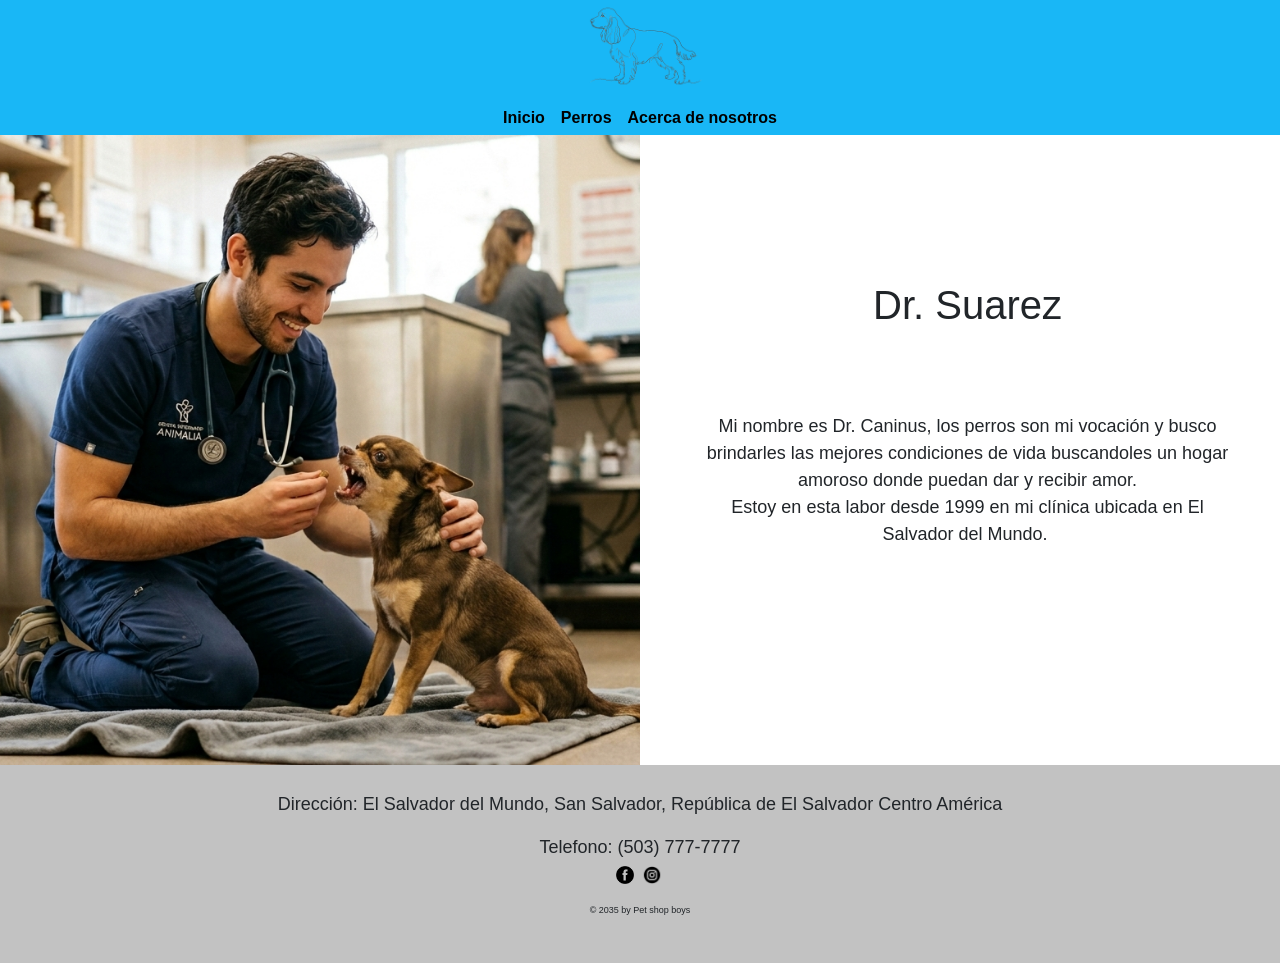
<file: acercaNosotros.html>
<!DOCTYPE html>
<html lang="en">

<head>


    <meta charset="UTF-8">
    <meta name="viewport" content="width=device-width, initial-scale=1.0">
    <title>Pet shop boys</title>

    <!--Codigo para llamar al archivo externo styles.css-->

    <link rel="stylesheet" href="css/styles.css">



    <!--Codigo para llamar a la librería CDN de bootstrap -->
    <link rel="stylesheet" href="https://stackpath.bootstrapcdn.com/bootstrap/4.1.3/css/bootstrap.min.css"
        integrity="sha384-MCw98/SFnGE8fJT3GXwEOngsV7Zt27NXFoaoApmYm81iuXoPkFOJwJ8ERdknLPMO" crossorigin="anonymous">


<!--favicon-->
<link rel="icon" type="image/x-icon" href="img/4.jpeg">

</head>

<body>
    <!--Este es el espacio para el header-->
    <header>


        <!-- container-fluid hace que el contenedor se adapte a la pantalla-->

        <div class="container-fluid">

            <!--hace que el row centre el contenido al centro-->

            <div class="row">

                <!--Hace que la imagen se centre dentro del contenedor, col-2 hace que la columna se adapte dos espacios-->

                <div class="col-12 d-flex justify-content-center">


                    <img style="height:10vh" src="img/logo.png" alt="logo">

                </div>


                <!--codigo del navbar-->

                <div class="col-12">
                    <div class="row justify-content-center">

                        <nav class="navbar navbar-expand ">
                            <div class="container-fluid">
                                <!--para crear el navbar-->
                                <ul class="navbar-nav d-flex gap-5">
                                    <!--para quitar el bullet point-->
                                    <li class="nav-item"><a class="nav-link" href="index.html">Inicio</a></li>
                                    <li class="nav-item"><a class="nav-link" href="perros.html">Perros</a></li>
                                    <li class="nav-item"><a class="nav-link" href="acercaNosotros.html">Acerca de nosotros</a>
                                    </li>

                                </ul>
                            </div>
                        </nav>

                    </div>
                </div>
            </div>


    </header>


    <!--Este es el espacio para la primera sección de la página web-->



    <!--p-0 es para quitar el padding-->
    <section class="container-fluid   p-0">

        <!--hace que el row centre el contenido al centro-->
        <div class="row justify-content-center">


            <!--Hace que la imagen se centre dentro del contenedor, col-2 hace que la columna se adapte seis espacios -->

            <div id="principal" class="col-12 col-md-6 container" sytle="overflow: hidden">



                <img class="img-fluid w-100 h-100" style="object-fit: cover;"
                    src="img/medico.png " alt="doctor">



            </div>


            <!--col-10 hace que la columna abarque seis espacios-->
            <div id="secundario" class="col-12 col-md-6 d-flex justify-content-center align-items-center">

                <span>

                    <h1> Dr. Suarez</h1>



                    <p style="padding:10%"> Mi nombre es Dr. Caninus, los perros son mi vocación y busco brindarles las mejores condiciones de vida buscandoles un hogar amoroso donde puedan dar y recibir amor. </br> Estoy en esta labor desde 1999 en mi clínica ubicada en El Salvador del Mundo.  </p>




                    </sapn>

            </div>









        </div>
        </div>


    </section>


    <!--Ese es el espacio para el footer-->
    <footer>
        <div class="container-fluid">

            <!--hace que el row centre el contenido al centro-->
            <div class="row justify-content-center align-items-center">
                <!--Hace que la imagen se centre dentro del contenedor, col-2 hace que la columna se adapte seis espacios-->
                <div class="col-12">

                    <span>
                        <p id="footerText">Dirección: El Salvador del Mundo, San Salvador, República de El Salvador Centro América
                        <p>
                        <p id="footerText">Telefono: (503) 777-7777
                            <br>

                            <a href="https://www.facebook.com/?locale=es_LA" target="_blank"   ><img id="social1"
                                    src="img/facebook.png" alt="facebook"></a>

                            <a href="https://www.instagram.com/" target="_blank"  ><img id="social2"
                                    src="img/instagram.png" alt="instagram"> </a>

                        <p id="copyright">© 2035 by Pet shop boys</p>
                    </span>



                </div>


            </div>


        </div>

    </footer>



</body>

</html>
</file>
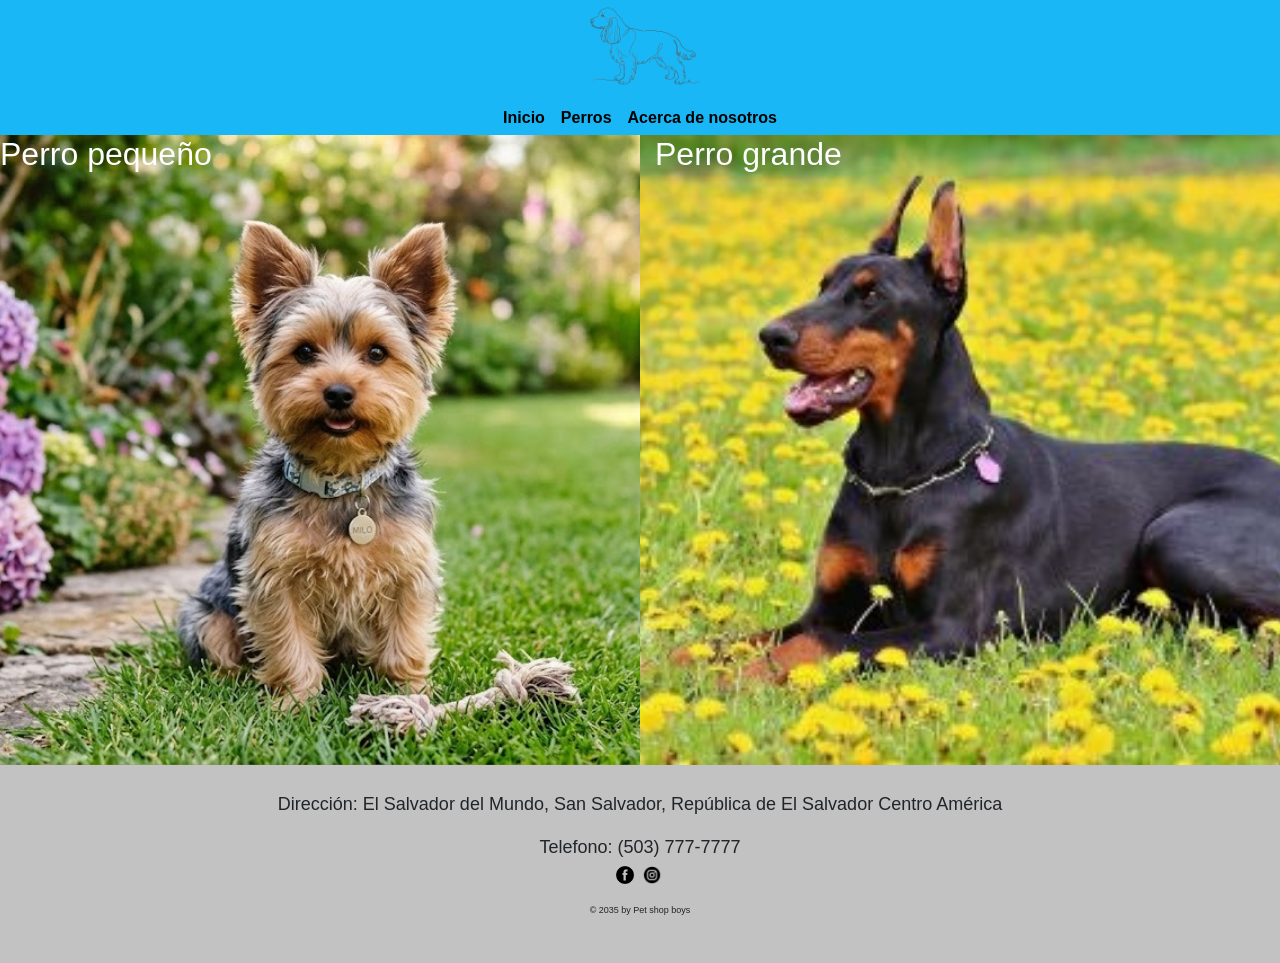
<file: perros.html>
<!DOCTYPE html>
<html lang="en">

<head>


    <meta charset="UTF-8">
    <meta name="viewport" content="width=device-width, initial-scale=1.0">
    <title>Pet shop boys</title>

    <!--Codigo para llamar al archivo externo styles.css-->

    <link rel="stylesheet" href="css/styles.css">



    <!--Codigo para llamar a la librería CDN de bootstrap -->
    <link rel="stylesheet" href="https://stackpath.bootstrapcdn.com/bootstrap/4.1.3/css/bootstrap.min.css"
        integrity="sha384-MCw98/SFnGE8fJT3GXwEOngsV7Zt27NXFoaoApmYm81iuXoPkFOJwJ8ERdknLPMO" crossorigin="anonymous">


    <!--favicon-->
    <link rel="icon" type="image/x-icon" href="img/4.jpeg">

</head>

<body>
    <!--Este es el espacio para el header-->
    <header>


        <!-- container-fluid hace que el contenedor se adapte a la pantalla-->

        <div class="container-fluid">

            <!--hace que el row centre el contenido al centro-->

            <div class="row">

                <!--Hace que la imagen se centre dentro del contenedor, col-2 hace que la columna se adapte dos espacios-->

                <div class="col-12 d-flex justify-content-center">


                    <img style="height:10vh" src="img/logo.png" alt="logo">

                </div>


                <!--codigo del navbar-->

                <div class="col-12">
                    <div class="row justify-content-center">

                        <nav class="navbar navbar-expand ">
                            <div class="container-fluid">
                                <!--para crear el navbar-->
                                <ul class="navbar-nav d-flex gap-5">
                                    <!--para quitar el bullet point-->
                                    <li class="nav-item"><a class="nav-link" href="index.html">Inicio</a></li>
                                    <li class="nav-item"><a class="nav-link" href="perros.html">Perros</a></li>
                                    <li class="nav-item"><a class="nav-link" href="acercaNosotros.html">Acerca de
                                            nosotros</a>
                                    </li>

                                </ul>
                            </div>
                        </nav>

                    </div>
                </div>
            </div>


    </header>


    <!--Este es el espacio para la primera sección de la página web-->



    <!--p-0 es para quitar el padding-->
    <section class="container-fluid   p-0">

        <!--hace que el row centre el contenido al centro-->
        <div class="row ">


            <!--Hace que la imagen se centre dentro del contenedor, col-2 hace que la columna se adapte seis espacios -->

            <div id="fondo-personalizado1"   class= "col-12 col-md-6" >

               

                <h2 style="color: white;">Perro pequeño</h2>


            </div>


            <!--col-10 hace que la columna abarque seis espacios-->
            <div id="fondo-personalizado2" class="col-12 col-md-6">



            <h2 style="color: white;">Perro grande</h2>



            </div>









        </div>



    </section>


    <!--Ese es el espacio para el footer-->
    <footer>
        <div class="container-fluid">

            <!--hace que el row centre el contenido al centro-->
            <div class="row justify-content-center align-items-center">
                <!--Hace que la imagen se centre dentro del contenedor, col-2 hace que la columna se adapte seis espacios-->
                <div class="col-12">

                    <span>
                        <p id="footerText">Dirección: El Salvador del Mundo, San Salvador, República de El Salvador
                            Centro América
                        <p>
                        <p id="footerText">Telefono: (503) 777-7777
                            <br>

                            <a href="https://www.facebook.com/?locale=es_LA" target="_blank"><img id="social1"
                                    src="img/facebook.png" alt="facebook"></a>

                            <a href="https://www.instagram.com/" target="_blank"><img id="social2"
                                    src="img/instagram.png" alt="instagram"> </a>

                        <p id="copyright">© 2035 by Pet shop boys</p>
                    </span>



                </div>


            </div>


        </div>

    </footer>



</body>

</html>
</file>
<file: css/styles.css>
/*
* {
    border: 1px solid red;
}
*/


header {
    background-color: #19B7F6;
    height: 15vh;
}




.nav-link {
    font-family: Arial, Helvetica, sans-serif;
    font-size: 16px;
    color: black;
    font-weight: bold;
}

h1 {
    text-align: center;
    font-size: max(60px, 1.2vw);
    font-family: Arial, Helvetica, sans-serif;
 padding: 10px 10px 10px 10px;


}




p {

    text-align: center;
    font-family: Arial, Helvetica, sans-serif;
    font-size: max(18px, 1.2vw);
    margin-top:10%;
   
}

/*codigo para controlar las columnas en las secciones*/


#principal,
#secundario {
    height: 70vh;
    padding: 0%;
   
}





footer {
    background-color: #C2C2C2;
    height: 22vh;
    padding-top: 2%;
}

#social1, #social2{
    height: 2vh;
}
#footerText{
    font-size: 2vh;
}
#copyright{
    font-size: 1vh;
}




#fondo-personalizado1 {
    background-image: url('../img/1.jpeg');
    background-size: cover; /* Ajusta la imagen al contenedor */
    background-position: center; /* Centra la imagen */
    background-repeat: no-repeat; /* Evita que la imagen se repita */
    min-height: 70vh; /* O '100vh' para pantalla completa */
}

#fondo-personalizado2 {
    background-image: url('../img/3.jpeg');
    background-size: cover; /* Ajusta la imagen al contenedor */
    background-position: center; /* Centra la imagen */
    background-repeat: no-repeat; /* Evita que la imagen se repita */
    min-height: 70vh; /* O '100vh' para pantalla completa */
}
</file>
